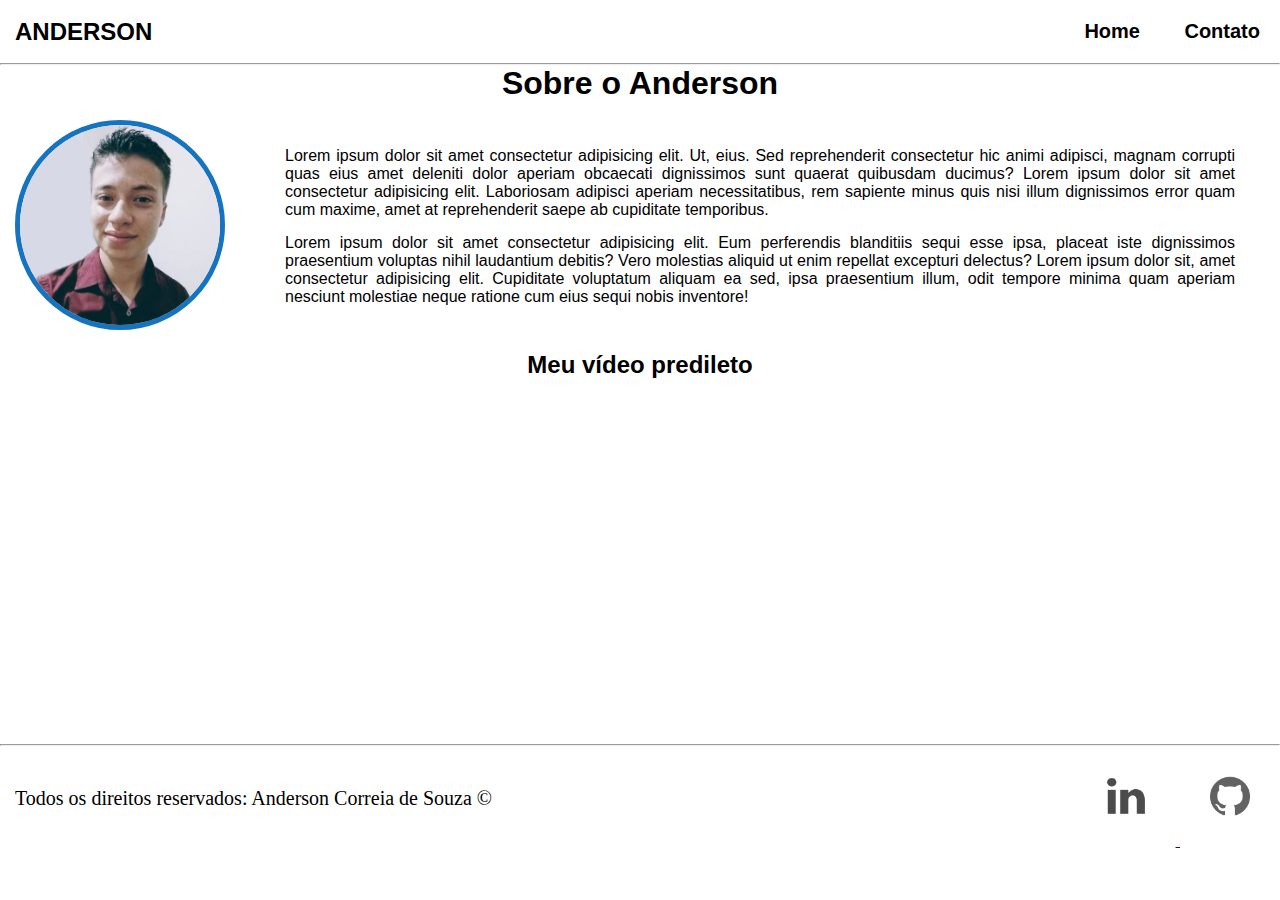
<file: index.html>
<!DOCTYPE html>
<html lang="pt-br">
<head>
    <meta charset="UTF-8">
    <meta name="viewport" content="width=device-width, initial-scale=1.0">
    <title>Meu Perfil</title>
    <link rel="stylesheet" href="assets/css/style.css">
</head>
<body>
    <header id="cabecalho">
        <p>ANDERSON</p>

        <ul id="menu">
            <li>
                <a href="index.html">Home</a>
            </li>
            <li>
                <a href="contato.html">Contato</a>
            </li>
        </ul>
        
    </header>
    <hr>

    <h1 class="center">Sobre o Anderson</h1>

    <div class="container">
        <div>
            <img id="foto_perfil" class="br-50 wh-200 p-30" src="assets/img/Perfil.jpg" alt="Foto do criador do conteudo">  
        </div>
    
        <div class="p-30">
            <p class="justify">
                Lorem ipsum dolor sit amet consectetur adipisicing elit. Ut, eius. Sed reprehenderit consectetur hic animi adipisci, magnam corrupti quas eius amet deleniti dolor aperiam obcaecati dignissimos sunt quaerat quibusdam ducimus?
                Lorem ipsum dolor sit amet consectetur adipisicing elit. Laboriosam adipisci aperiam necessitatibus, rem sapiente minus quis nisi illum dignissimos error quam cum maxime, amet at reprehenderit saepe ab cupiditate temporibus.
            </p>
            <p class="justify">
                Lorem ipsum dolor sit amet consectetur adipisicing elit. Eum perferendis blanditiis sequi esse ipsa, placeat iste dignissimos praesentium voluptas nihil laudantium debitis? Vero molestias aliquid ut enim repellat excepturi delectus?
                Lorem ipsum dolor sit, amet consectetur adipisicing elit. Cupiditate voluptatum aliquam ea sed, ipsa praesentium illum, odit tempore minima quam aperiam nesciunt molestiae neque ratione cum eius sequi nobis inventore!
            </p>
        </div> 
        
    </div>
    
    <h2 class="center">Meu vídeo predileto</h2>

    <div class="container mb-50">
        <iframe
        width="560"
        height="315"
        src="https://www.youtube.com/embed/nNnRAiirhj8"
        title="YouTube video player"
        frameborder="0"
        allow="accelerometer; autoplay; clipboard-write; encrypted-media; gyroscope; picture-in-picture"
        allowfullscreen>
       </iframe>
    </div>

    <hr>
    <footer>
        <div id="rodape" class="container">

            <p class="center">Todos os direitos reservados: Anderson Correia de Souza &copy;</p>     

            <div>
                <a href="https://www.linkedin.com/in/anderson-correia/" target="_blank">
                    <img class="tm-social p-30" src="assets/img/linkedin.png" alt="Logo do Linkedin" title="Linkedin">
                </a>
    
                <a href="https://github.com/Anderson815" target="_blank">
                    <img class="tm-social p-30" src="assets/img/github.png" alt="Logo do GitHub" title="GitHub">
                </a>
            </div>

        </div>  
    </footer>

</body>
</html>
</file>
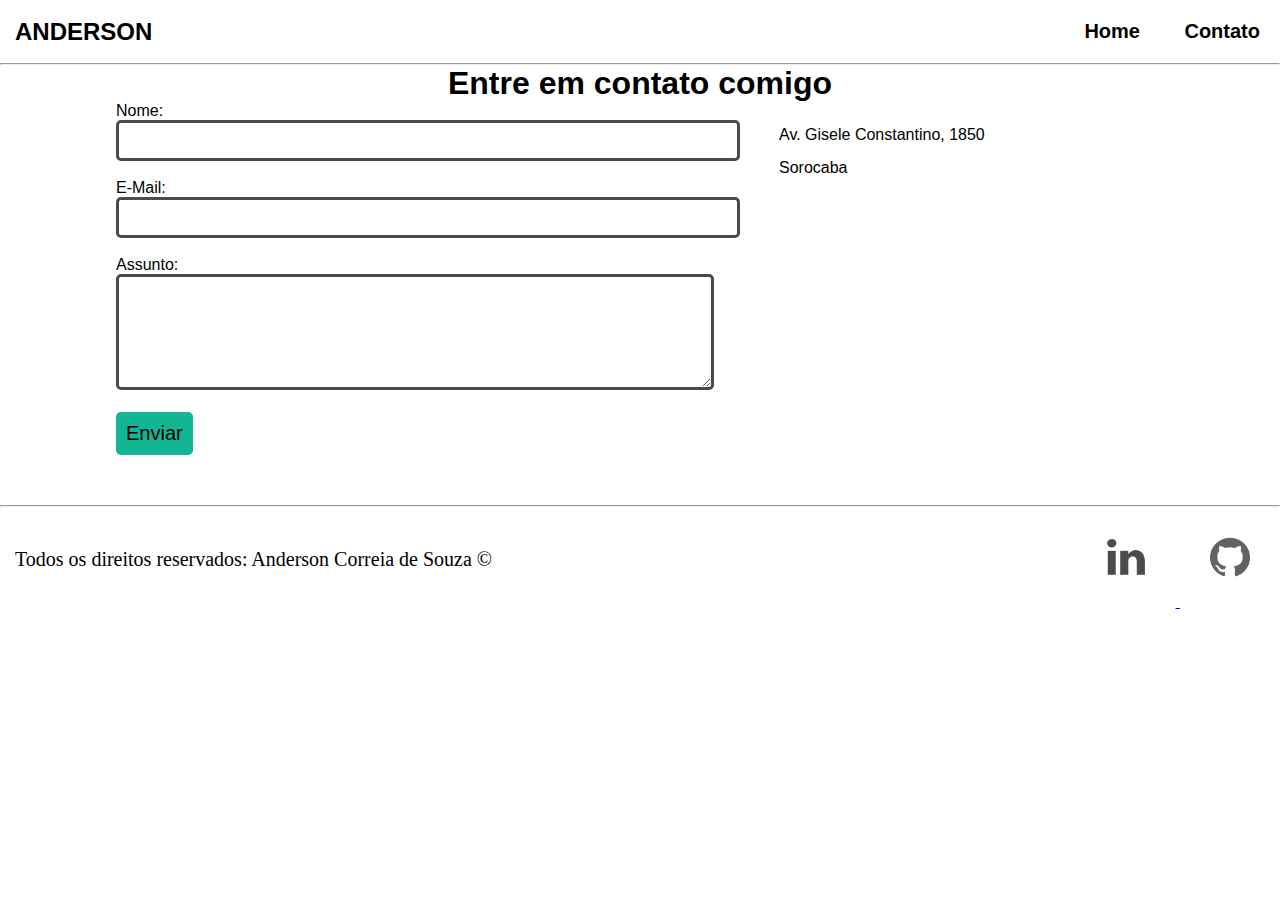
<file: contato.html>
<!DOCTYPE html>
<html lang="pt-br">
<head>
    <meta charset="UTF-8">
    <meta name="viewport" content="width=device-width, initial-scale=1.0">
    <title>Contato</title>
    <link rel="stylesheet" href="assets/css/style.css">
</head>
<body>
    <header id="cabecalho">
        <p>ANDERSON</p>

        <ul id="menu">
            <li>
                <a href="index.html">Home</a>
            </li>
            <li>
                <a href="contato.html">Contato</a>
            </li>
        </ul>
        
    </header>
    <hr>

    <h1 class="center">Entre em contato comigo</h1>

    <div class="container mb-50">
        <div>
            <form>
                <label for="nome">Nome: </label> <br>
                <input type="text" id="nome" onkeyup='validaNome()'>
                <div id="txtNome"></div>
                <br>
                <label for="email">E-Mail: </label> <br>
                <input type="email" id="email" onkeyup='validaEmail()'>
                <div id="txtEmail"></div>
                <br>
                <label for="assunto">Assunto: </label> <br>
                <textarea name="assunto" id="assunto" cols="60" rows="5" onkeyup="validaAssunto()"></textarea>
                <div id="txtAssunto"></div>
                <br>
                <button onclick="enviar()">Enviar</button>
            </form>
        </div>

        <div class="ml-50">
            <p>Av. Gisele Constantino, 1850</p>
            <p>Sorocaba</p>
            <iframe src="https://www.google.com/maps/embed?pb=!1m18!1m12!1m3!1d1828.9636642391627!2d-47.46460105324658!3d-23.5351160477651!2m3!1f0!2f0!3f0!3m2!1i1024!2i768!4f13.1!3m3!1m2!1s0x94c58bbac24a3197%3A0xab3c23af52fc5e87!2sShopping%20Iguatemi%20Esplanada!5e0!3m2!1spt-BR!2sbr!4v1621346850493!5m2!1spt-BR!2sbr" width="400" height="250" style="border:0;" allowfullscreen="" loading="lazy" id="mapa" onmouseover="mapaZoom()" onmouseout="mapaNormal()"></iframe>           
        </div>
    </div>

    <hr>
    <footer>
        <div id="rodape" class="container">

            <p class="center">Todos os direitos reservados: Anderson Correia de Souza &copy;</p>     

            <div>
                <a href="https://www.linkedin.com/in/anderson-correia/" target="_blank">
                    <img class="tm-social p-30" src="assets/img/linkedin.png" alt="Logo do Linkedin" title="Linkedin">
                </a>
    
                <a href="https://github.com/Anderson815" target="_blank">
                    <img class="tm-social p-30" src="assets/img/github.png" alt="Logo do GitHub" title="GitHub">
                </a>
            </div>

        </div>  
    </footer>

    <script src="assets/js/script.js"></script>
</body>
</html>
</file>
<file: assets/css/style.css>
/*Estilo da página index.html*/

*{
    padding: 0;
    margin: 0;
    font-family: Arial;
}

p{
    margin: 15px;
}

.container{
    display: flex; /*Indica que vai ser um flex box*/
    flex-flow: row; /**/
    justify-content: center;
    align-items: center;
}

#cabecalho{
    display: flex;
    flex-flow: row;
    justify-content: space-between;
    align-items: center;
}

#cabecalho p{
    color: black;
    font-size: 24px;
    font-family: Arial;
    font-weight: 700;
    text-transform: uppercase;
}

#menu li{
    display: inline-block;
    padding: 20px;
}

#menu li a{
    text-decoration: none; 
    color: black;
    font-size: 20px;
    font-family: Arial;
    font-weight: 700;
}

#menu li a:hover{
    transition: color 0.8s;
    color: gray;
}

.center{
    text-align: center;
}

.p-30{
    padding: 30px;
}

.br-50{
    border-radius: 50%;
}

.wh-200{
    height: 200px;
    width: 200px;
}

.tm-social{
    height: 40px;
    width: 40px;  
}

.mb-50{
    margin-bottom: 50px;
}

.justify{
    text-align: justify;
}

.ml-50{
    margin-left: 50px;
}

#foto_perfil{
    padding: 0;
    margin: 15px;
    border: 5px solid rgb(21, 115, 192);
}

#rodape{
    display: flex;
    flex-flow: row;
    justify-content: space-between;
}

footer p{
    font-family: cursive;
    font-size: 20px;
}

footer img{
    background-color: white;
    transition: background-color .75s .2s;
    transition: opacity 2s .2s;
    opacity: .7;
}

footer img:hover{
    background-color: rgb(18, 78, 156);
    opacity: 1;
}

/*Estilo da página contato.html*/

input{
    padding: 10px;
    border-radius: 5px;
    border: 3px solid rgb(75, 75, 75);
}

textarea{
    font-size: 12pt;
    font-family: Arial;;
    padding: 10px;
    border-radius: 5px;
    border: 3px solid rgb(75, 75, 75);
}

button{
    font-family: Arial;
    font-size: 15pt;
    padding: 10px;
    border-radius: 5px;
    background-color: rgb(19, 182, 147);
    border: none;
}
</file>
